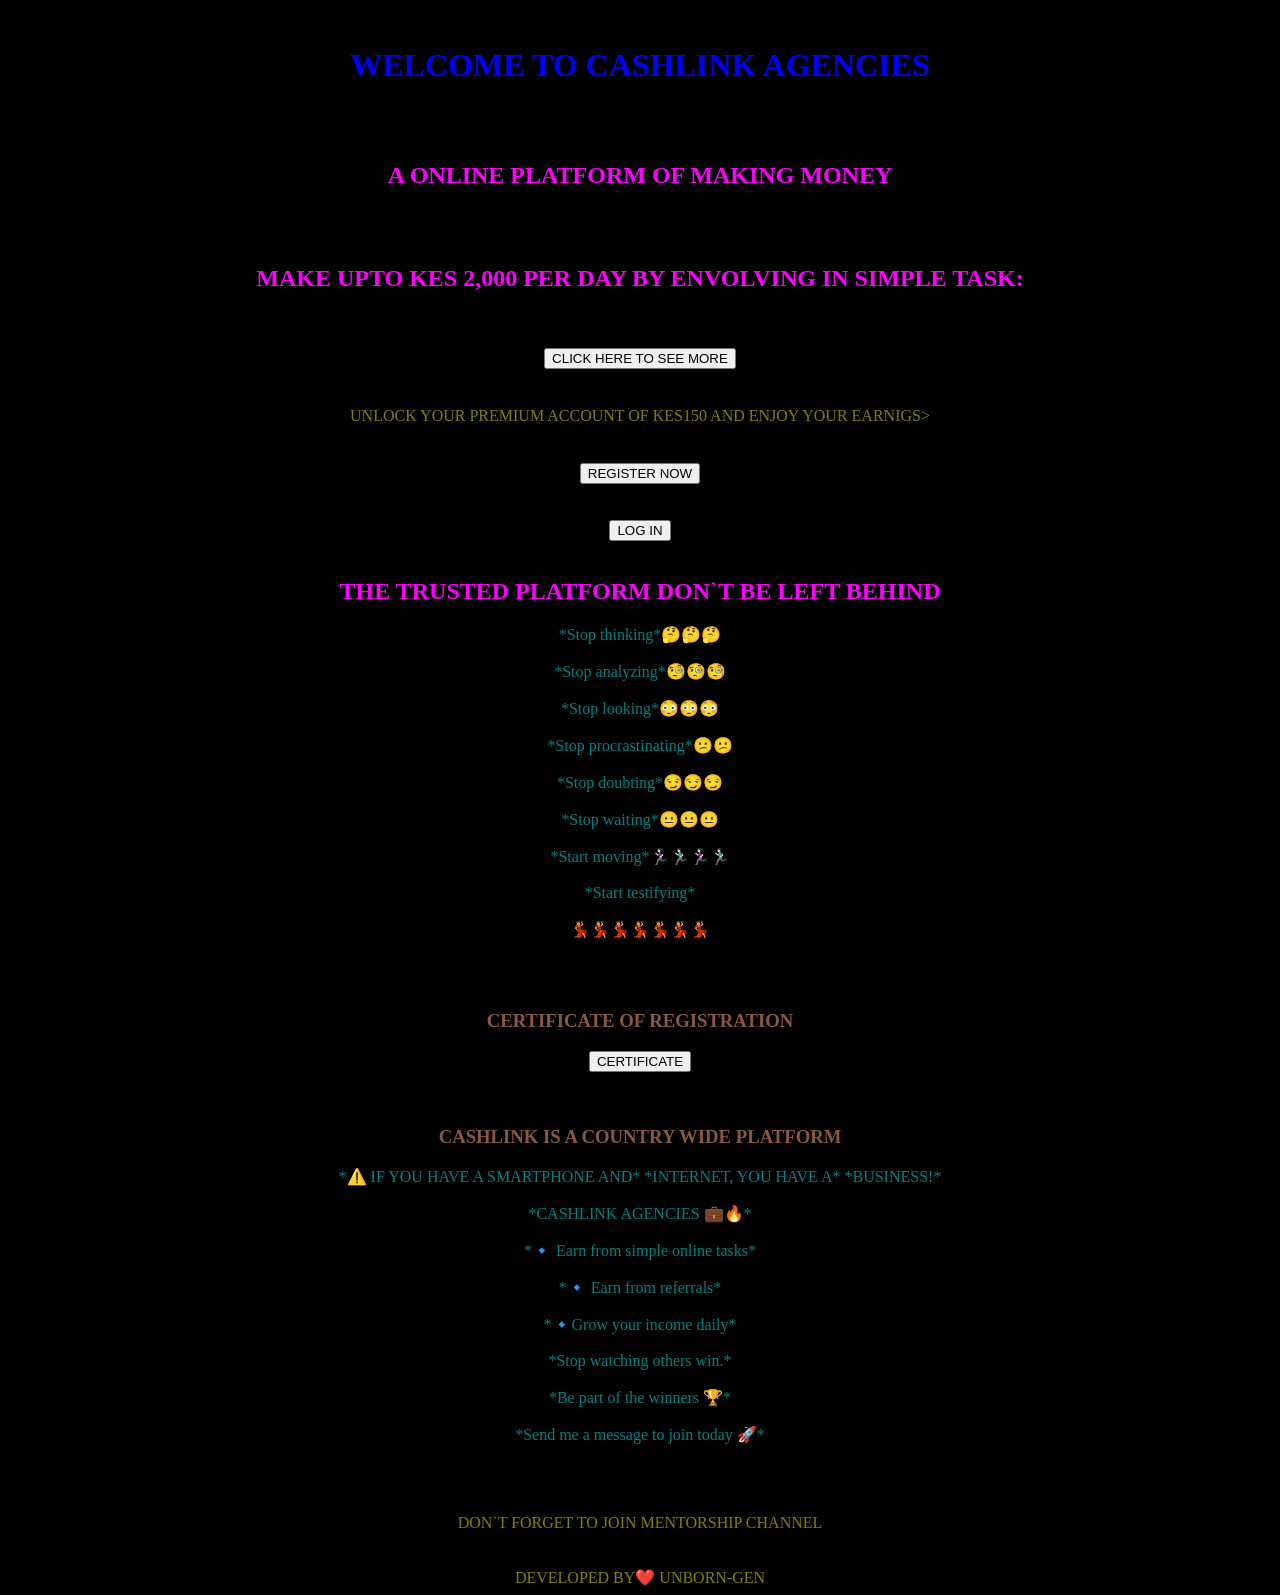
<file: index.html>
<!DOCTYPEhtml>
<html>
  <head>
    <title>CASHLINK ANGENCIES</title>
    <link rel="stylesheet" href="style.css">
  </head><br>
  <body>
    <h1>WELCOME TO CASHLINK AGENCIES</h1><br><br>
    <h2>A ONLINE PLATFORM OF MAKING MONEY</h2><br><br>
     <h2>MAKE UPTO KES 2,000 PER DAY BY ENVOLVING IN SIMPLE TASK:</h2><br><br>
    <form action="https://cashlink-earning.vercel.app/"><button>CLICK HERE TO SEE MORE</button></form><br><br>
    <div class="junior">UNLOCK YOUR PREMIUM ACCOUNT OF KES150 AND ENJOY YOUR EARNIGS></div><br><br>
    <form action ="https://cashlinkagencies.com/register/MENTORJUNIORAI"><button>REGISTER NOW</button></form><br><br>
    <form action ="https://cashlinkagencies.com/login" ><button>LOG IN</button></form><br>
    <h2>THE TRUSTED PLATFORM DON`T BE LEFT BEHIND</h2>
    <p>
*Stop thinking*🤔🤔🤔<br><br>

*Stop analyzing*🧐🧐🧐<br><br>

*Stop looking*😳😳😳<br><br>

*Stop procrastinating*😕😕<br><br>

*Stop doubting*😏😏😏<br><br>

*Stop waiting*😐😐😐<br><br>

*Start moving*🏃🏻‍♀🏃🏻‍♂🏃🏻‍♀🏃🏻‍♂<br><br>

*Start testifying*<br><br>
💃💃💃💃💃💃💃</p><br><br>
    <h3>CERTIFICATE OF REGISTRATION</h3>
    <form action=""><button>CERTIFICATE</button></form><br><br>
    <h3>CASHLINK IS A COUNTRY WIDE PLATFORM</h3>
    <p>*⚠️ IF YOU HAVE A SMARTPHONE AND* *INTERNET, YOU HAVE A* *BUSINESS!* <br><br>

 *CASHLINK AGENCIES 💼🔥* <br><br>

 *🔹 Earn from simple online tasks* <br><br>
 *🔹 Earn from referrals* <br><br>
 *🔹Grow your income daily* <br><br>

 *Stop watching others win.* <br><br>
 *Be part of the winners 🏆* <br><br>

 *Send me a message to join today 🚀*<br></p><br><br><br>
    <div class="syprose">DON`T FORGET TO JOIN MENTORSHIP CHANNEL</div><br><br>
    <footer>DEVELOPED BY❤️ UNBORN-GEN</footer>
  </body>
</html>
</file>
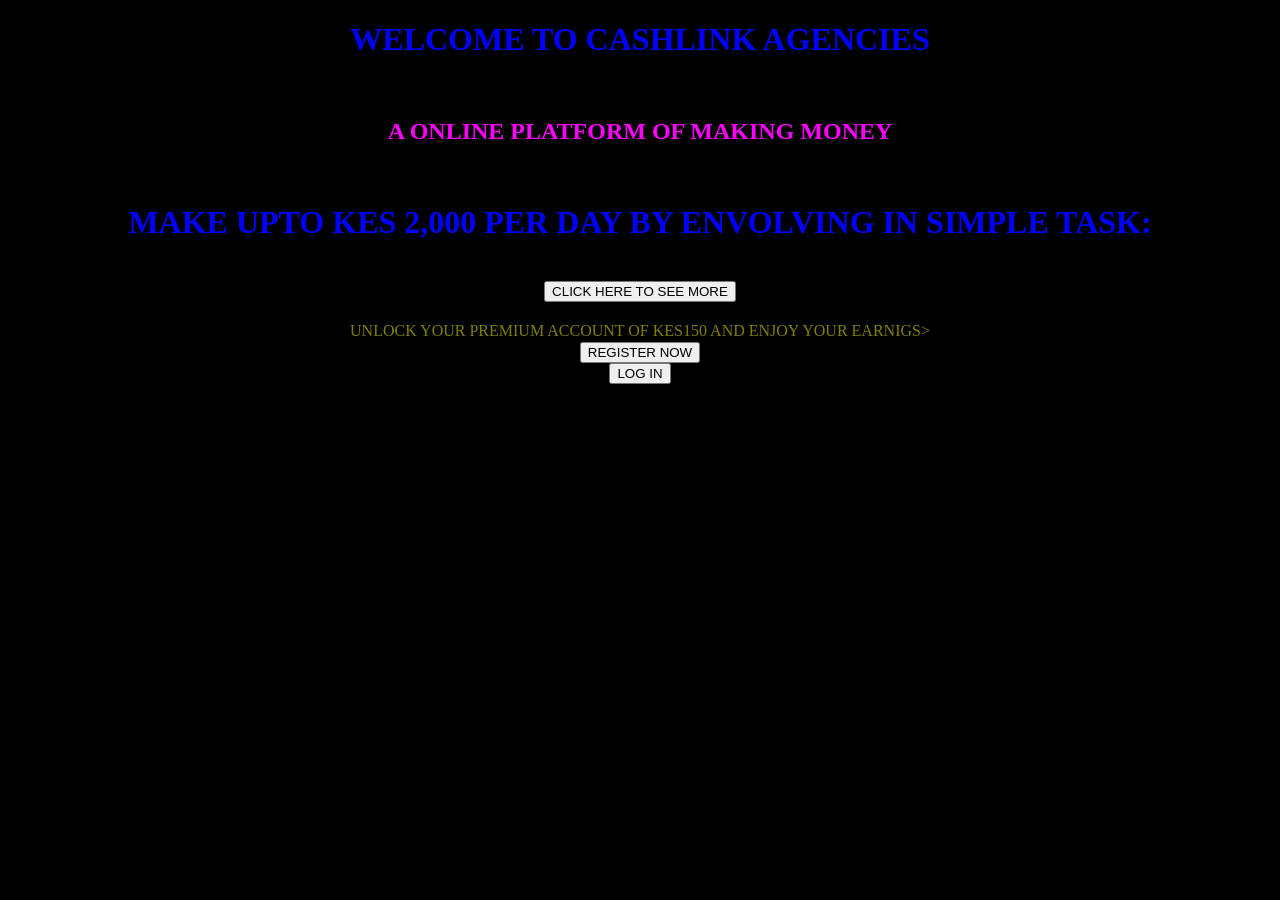
<file: junior.html>
<!DOCTYPEhtml>
<html>
  <head>
    <title>CASHLINK ANGENCIES</title>
    <link rel="stylesheet" href="style.css">
  </head>
  <body>
    <h1>WELCOME TO CASHLINK AGENCIES</h1><br>
    <h2>A ONLINE PLATFORM OF MAKING MONEY</h2><br>
     <h1>MAKE UPTO KES 2,000 PER DAY BY ENVOLVING IN SIMPLE TASK:</h1><br>
    <form action="https://cashlink-earning.vercel.app/"><button>CLICK HERE TO SEE MORE</button></form><br>
    <div class="junior">UNLOCK YOUR PREMIUM ACCOUNT OF KES150 AND ENJOY YOUR EARNIGS></div>
    <form action ="https://cashlinkagencies.com/register/MENTORJUNIORAI"><button>REGISTER NOW</button><br>
    <form action ="https://cashlinkagencies.com/register/MENTORJUNIORAI" ><button>LOG IN</button></form>
  </body>
</html>
</file>
<file: style.css>
p{
  text-font:64px;
  color:#008080;
  text-align:center;
}
h3{ 
  text-align:center;
  color:#8b5742;
  }
h1{
  text-align:center;
  color:#0000ff;
}
h2{
  text-align:center;
  color:#ff00ff;
}
body{
  color:#808000;
  text-align:center;
  background-color:#000000;
}
background-color{
  color:#00ffff;
}
.junior{
  border-width:2px;
  border-style:solid;
  border-color:#000000;
  background-color:#000000;
}
.syprose{
  border-width:2px;
  border-type:solidi;
  border-color:#ffc94f;
}
</file>
